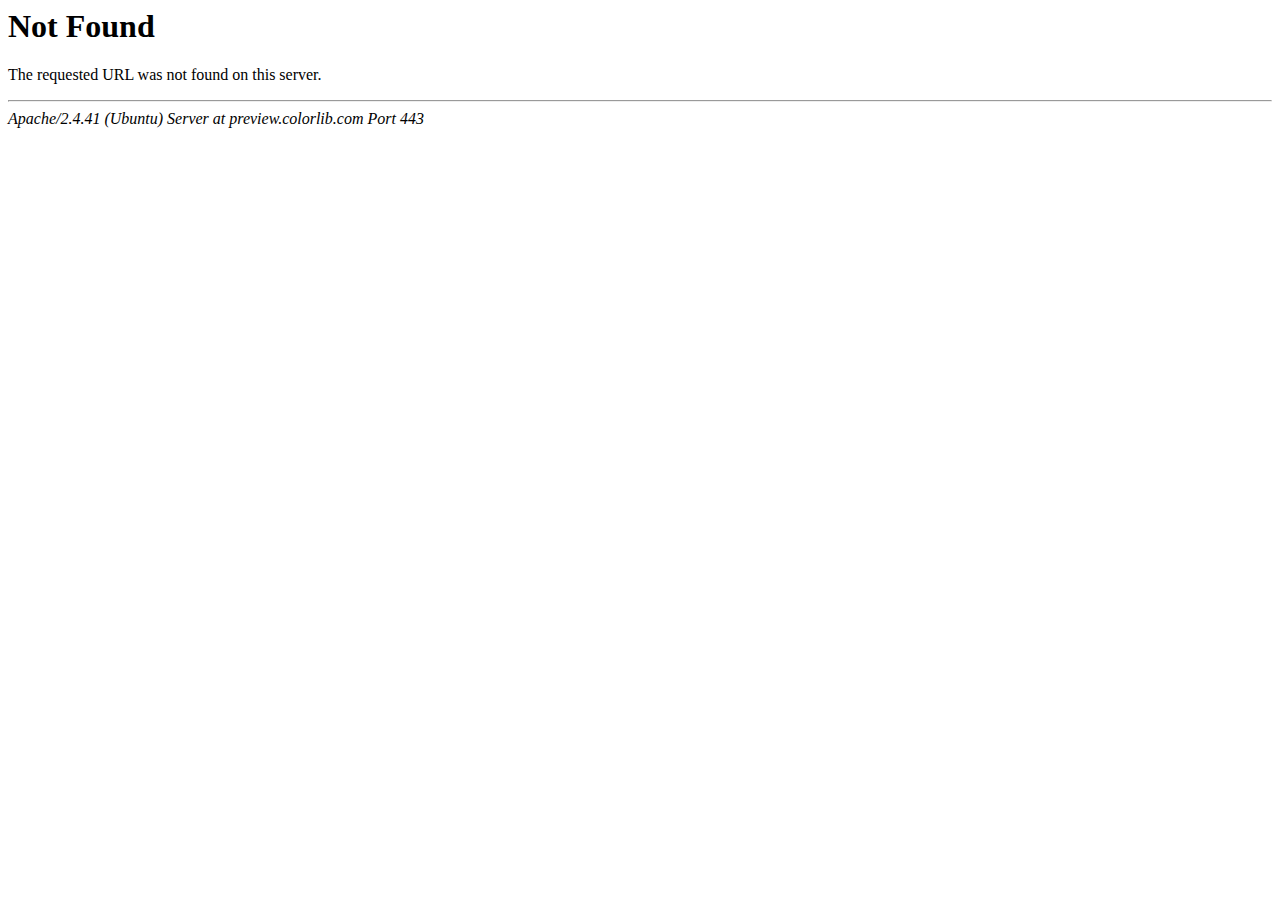
<file: cacaoville/static/css/owl.video.play.html>
<!DOCTYPE HTML PUBLIC "-//IETF//DTD HTML 2.0//EN">
<html><head>
<title>404 Not Found</title>
</head><body>
<h1>Not Found</h1>
<p>The requested URL was not found on this server.</p>
<hr>
<address>Apache/2.4.41 (Ubuntu) Server at preview.colorlib.com Port 443</address>
</body></html>
</file>
